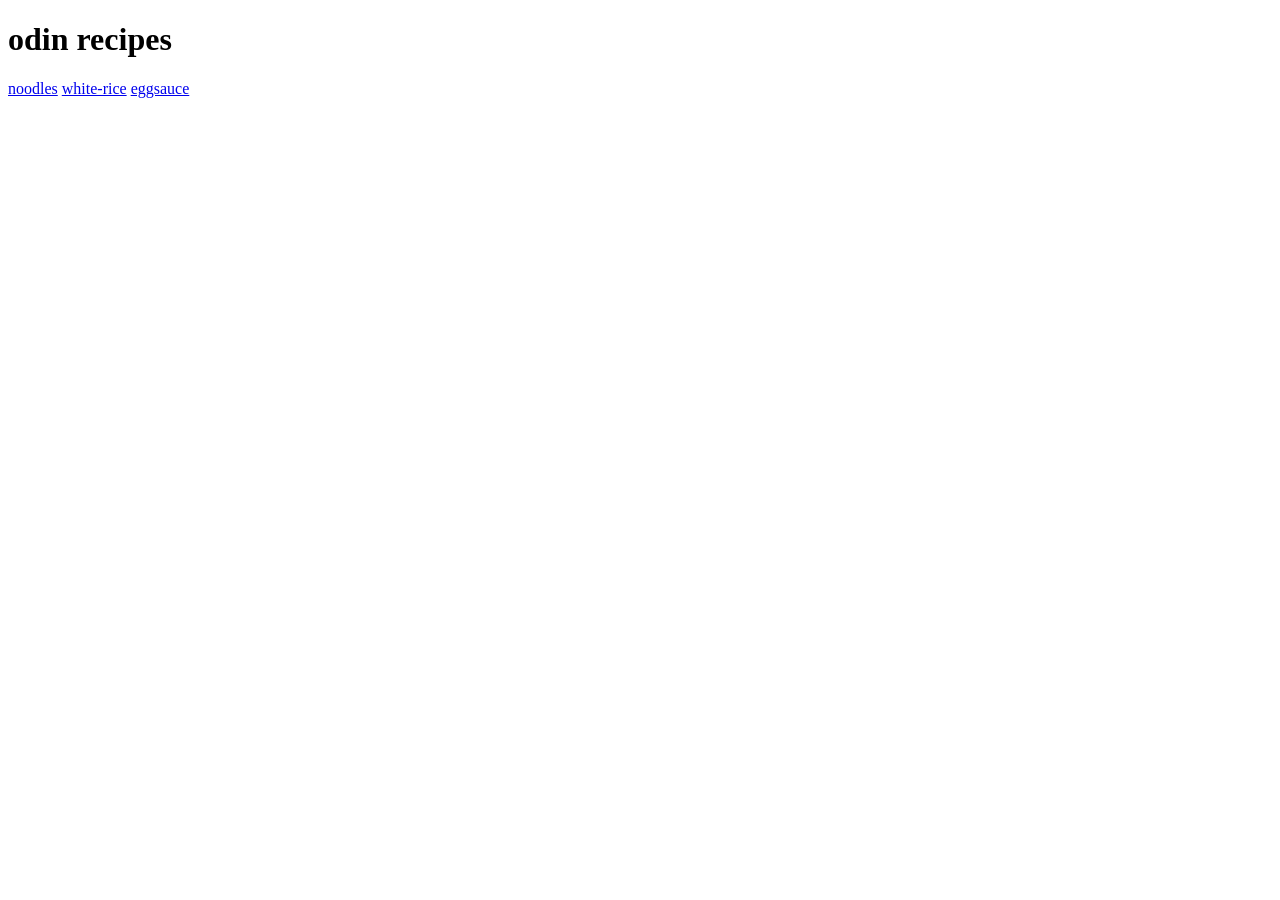
<file: index.html>
<!DOCTYPE html>
<html lang="en">
<head>
    <meta charset="UTF-8">
    <meta name="viewport" content="width=device-width, initial-scale=1.0">
    <title>odin recipest</title>
</head>
<body>
  <h1>odin recipes</h1>  
</body>
</html>
  <a href="recipes/noodles.html">noodles</a>
  <a href="recipes/white-rice.html">white-rice</a>
  <a href="recipes/eggsauce.html">eggsauce</a>
</file>
